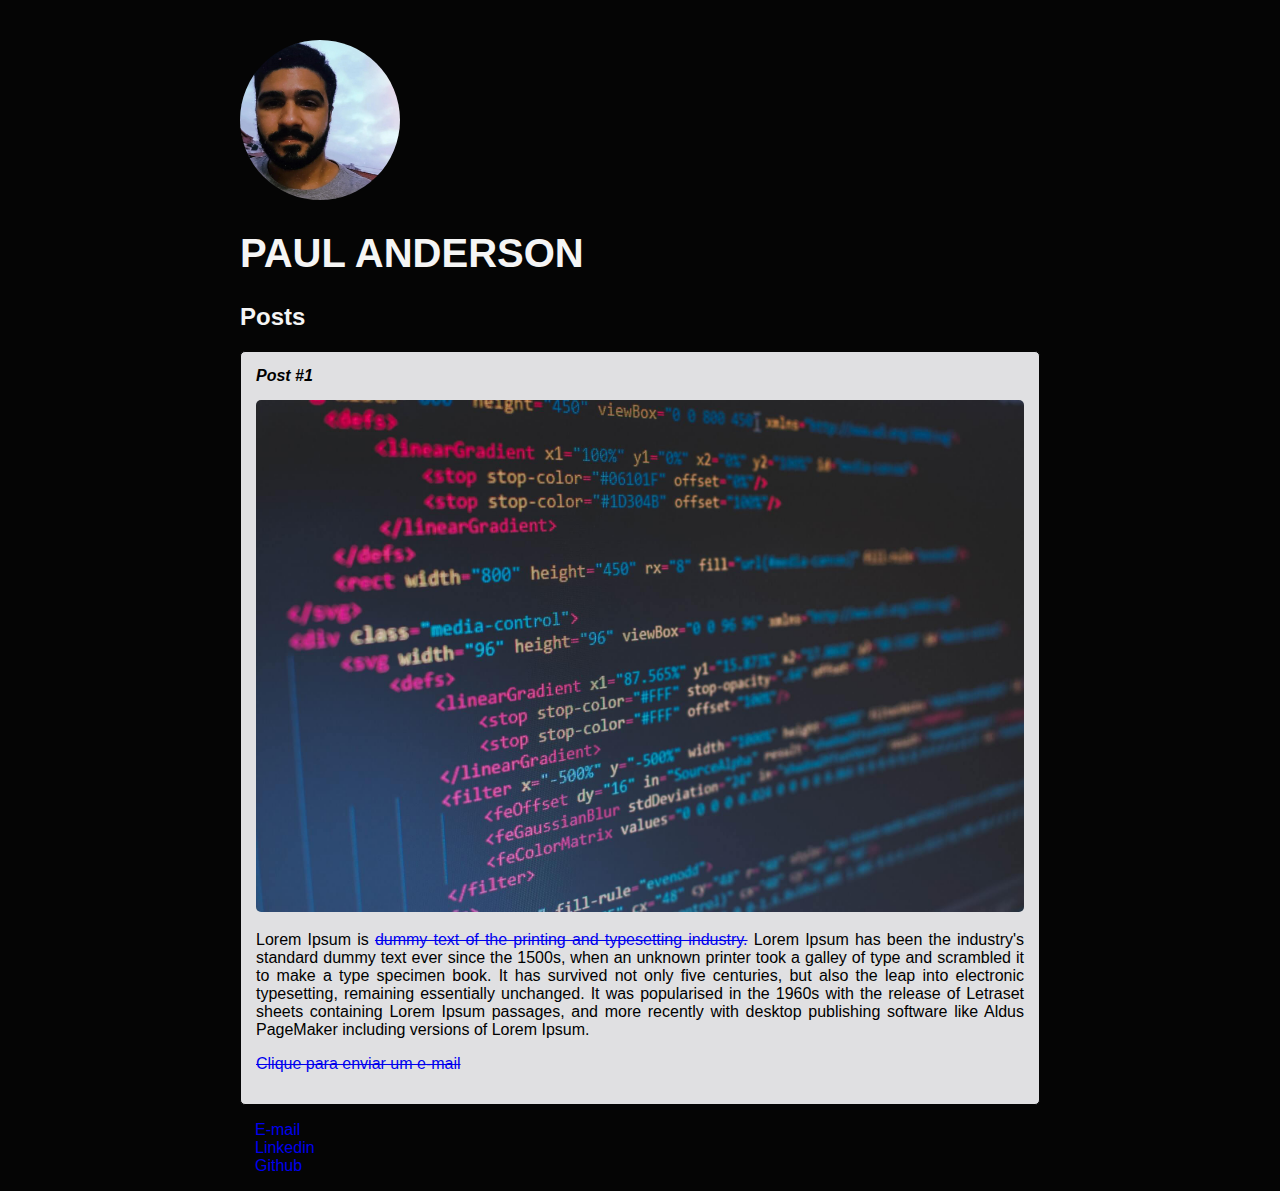
<file: html/index.html>
<!DOCTYPE html>
<html lang="en">
<head>
    <meta charset="UTF-8">
    <meta http-equiv="X-UA-Compatible" content="IE=edge">
    <meta name="viewport" content="width=device-width, initial-scale=1.0">
    <title>Paul Anderson</title>
    <link rel="stylesheet" href="style.css">
</head>
<body>
<header>
    <img src="perfil.jpg" alt="Foto Perfil de Paul Anderson" class="avatar">
    <h1 id="title">Paul Anderson</h1>
</header>
<section>
    <header>
        <h2 class="subtitle">Posts</h2>
    </header>
    <article class="post">
        <header>
            <h3 class="post_title">Post #1</h3>
            <img src="postagem-1.jpg" alt="Editor de texto contendo código HTML" class="post_image">
        </header>
        <p class="post_content">Lorem Ipsum is <a href="https://www.lipsum.com/" target="_blank"> dummy text of the printing and typesetting industry.</a>  
            Lorem Ipsum has been the industry's standard dummy text ever since the 1500s, 
            when an unknown printer took a galley of type and scrambled it to make a type specimen book. 
            It has survived not only five centuries, but also the leap into electronic typesetting, 
            remaining essentially unchanged. It was popularised in the 1960s with the release of Letraset 
            sheets containing Lorem Ipsum passages, and more recently with desktop publishing software like 
            Aldus PageMaker including versions of Lorem Ipsum.</p>
            <p><a href="mailto:teste@gmail.com">Clique para enviar um e-mail</a></p>
    </article>
</section>
<footer>

<ul class="contacts_list">
    <li>
       <a href="mailto:pauldevop@gmail.com" target="_blank">E-mail</a>
    </li>
    <li>
       <a href="https://linkedin.com/in/paulandersonberthome" target="_blank">Linkedin</a>
    </li>
    <li>
       <a href="https://github.com/paulfms" target="_blank">Github</a>
    </li>
</ul>
</footer>
</body>
</html>
</file>
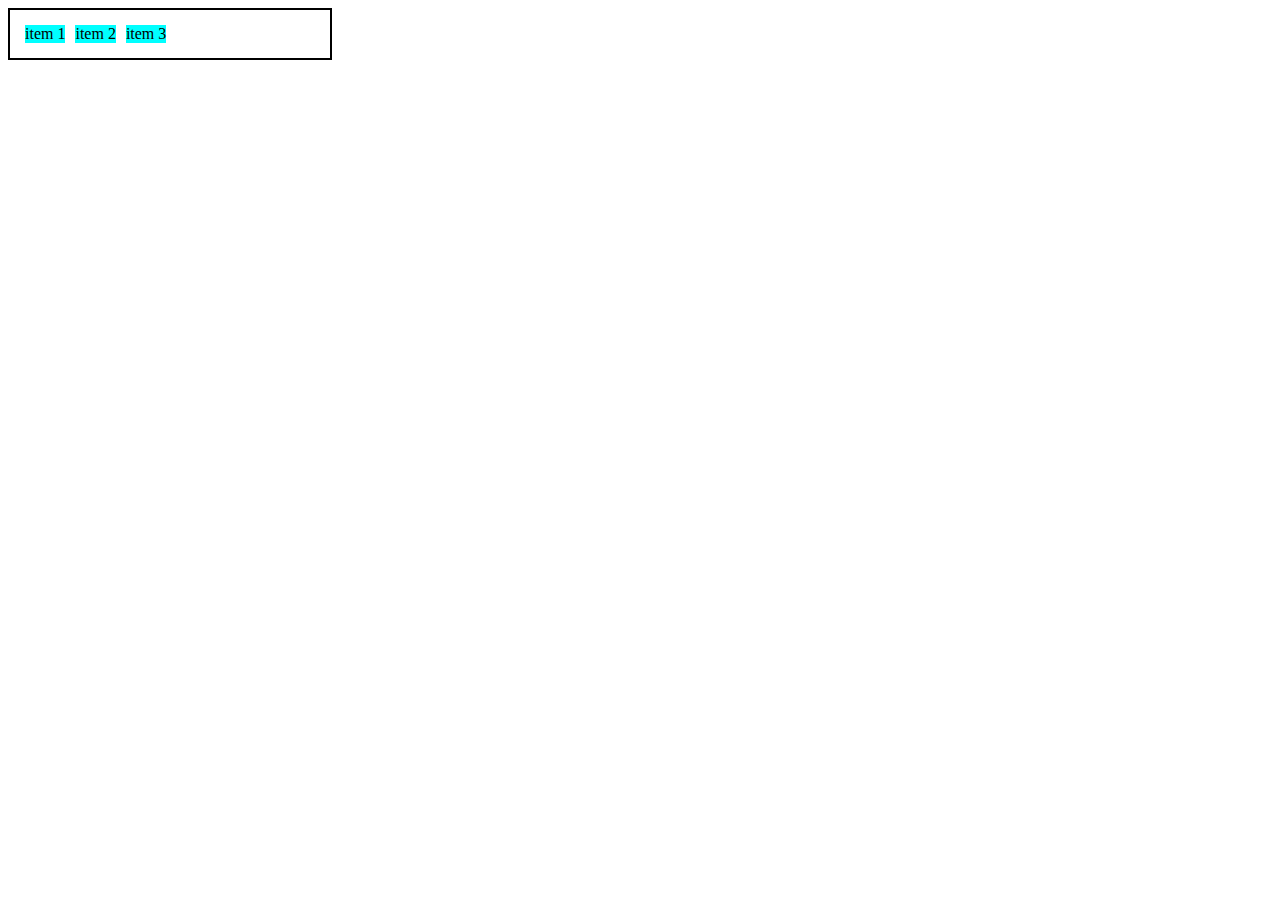
<file: flexbox-css/0-display-flex.html>
<!DOCTYPE html>
<html lang="en">
<head>
    <meta charset="UTF-8">
    <meta http-equiv="X-UA-Compatible" content="IE=edge">
    <meta name="viewport" content="width=device-width, initial-scale=1.0">
    <title>Fundamentos - Display Flex</title>
    <style>
        .flex {
            max-width: 300px;
            padding: 10px;
            border: 2px solid black;
            display: flex;
        }

        .item {
            background-color: aqua;
            margin: 5px;
        }
    </style>
</head>
<body>
    <div class="flex">
        <div class="item">item 1</div>
        <div class="item">item 2</div>
        <div class="item">item 3</div>
    </div>
</body>
</html>
</file>
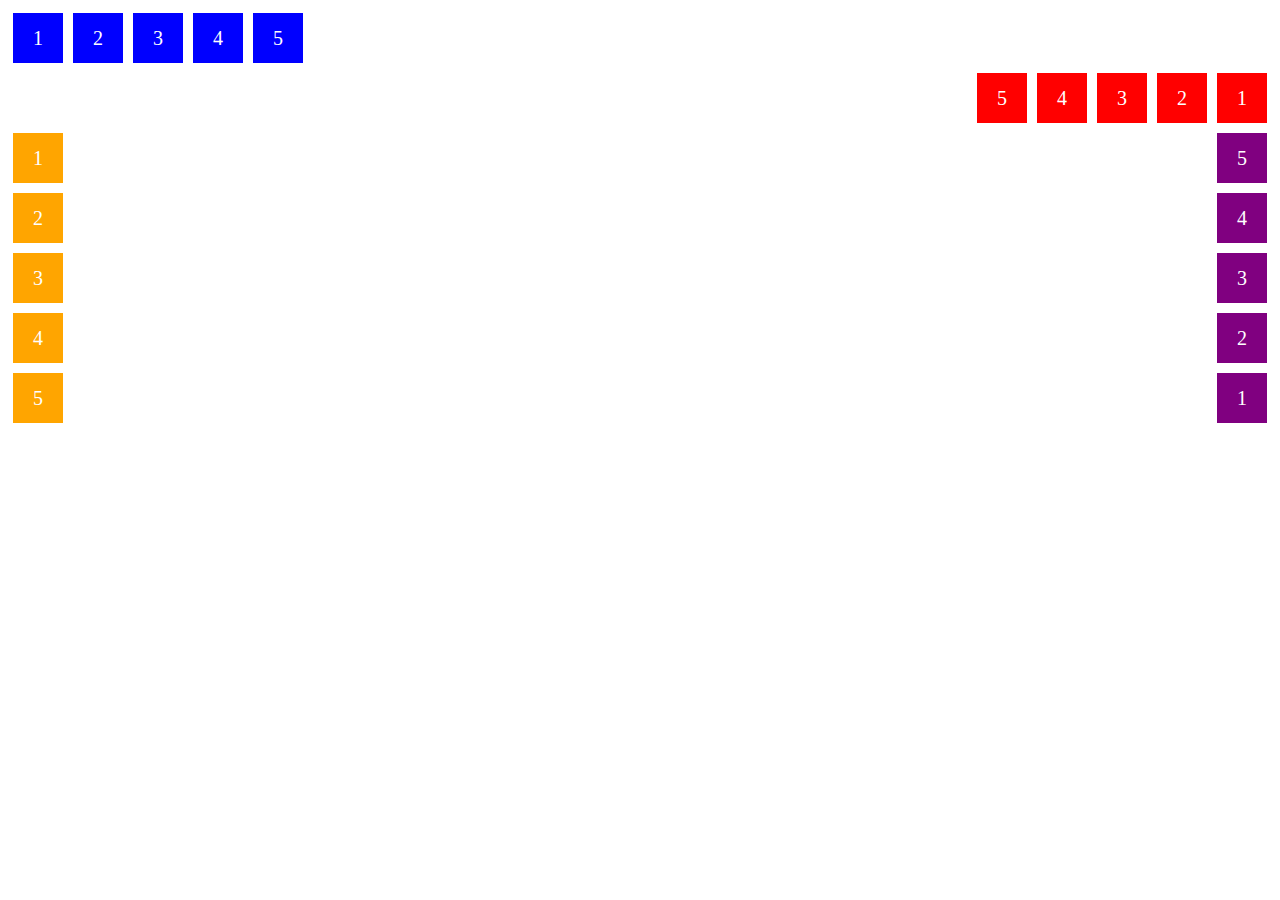
<file: flexbox-css/1-flex-direction.html>
<!DOCTYPE html>
<html lang="en">
<head>
    <meta charset="UTF-8">
    <meta http-equiv="X-UA-Compatible" content="IE=edge">
    <meta name="viewport" content="width=device-width, initial-scale=1.0">
    <title>Fundamentos - Flex Direction</title>

    <style>
        .flex-container {
            margin: 0;
            padding: 0;
            display: flex;
            list-style: none;
        }
        .flex-item{
            background: blue;
            height: 50px;
            width: 50px;
            line-height: 50px;
            font-size: 20px;
            color: white;
            text-align: center;
            margin: 5px;
        }
        .row {
            flex-direction: row;
        }
        .row-reverse {
            flex-direction: row-reverse;
        }
        .row-reverse li {
            background-color: red;
        }
        .column {
            float: left;
            flex-direction: column;
        }
        .column li {
            background: orange;
        }
        .column-reverse {
            float: right;
            flex-direction: column-reverse;
        }
        .column-reverse li {
            background: purple;
        }
    </style>
</head>
<body>
    <ul class="flex-container row">
        <li class="flex-item">1</li>
        <li class="flex-item">2</li>
        <li class="flex-item">3</li>
        <li class="flex-item">4</li>
        <li class="flex-item">5</li>
    </ul>
    <ul class="flex-container row-reverse">
        <li class="flex-item">1</li>
        <li class="flex-item">2</li>
        <li class="flex-item">3</li>
        <li class="flex-item">4</li>
        <li class="flex-item">5</li>
    </ul>
    <ul class="flex-container column">
        <li class="flex-item">1</li>
        <li class="flex-item">2</li>
        <li class="flex-item">3</li>
        <li class="flex-item">4</li>
        <li class="flex-item">5</li>
    </ul>
    <ul class="flex-container column-reverse">
        <li class="flex-item">1</li>
        <li class="flex-item">2</li>
        <li class="flex-item">3</li>
        <li class="flex-item">4</li>
        <li class="flex-item">5</li>
    </ul>
</body>
</html>
</file>
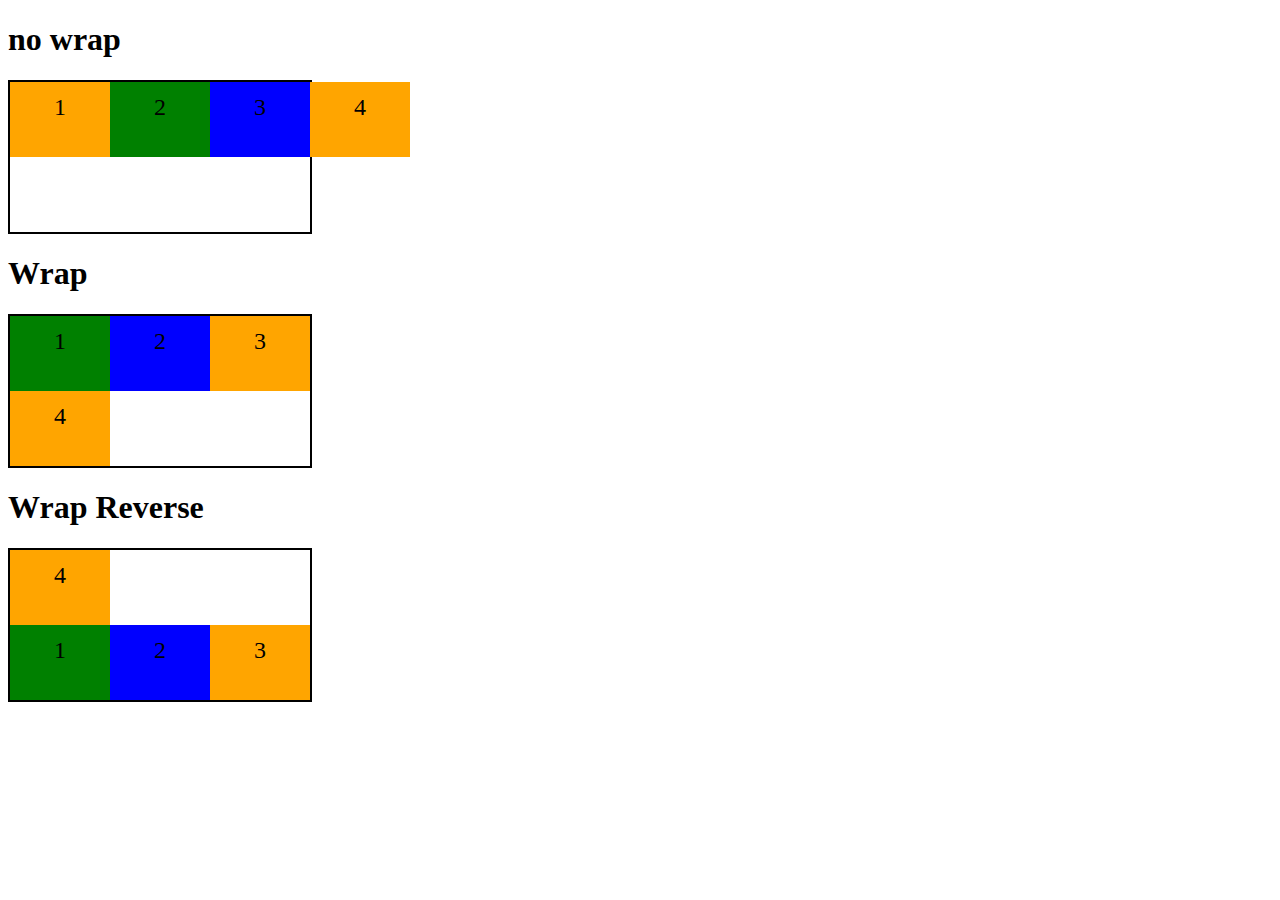
<file: flexbox-css/2-flex-wrap.html>
<!DOCTYPE html>
<html lang="en">
<head>
    <meta charset="UTF-8">
    <meta http-equiv="X-UA-Compatible" content="IE=edge">
    <meta name="viewport" content="width=device-width, initial-scale=1.0">
    <title>Fundamentos - Flex Wrap</title>
    <style>
        .flex-container {
            display: flex;
            flex-direction: row;
            height: 150px;
            border: 2px solid black;
            max-width: 300px;
        }

        .item {
            font-size: 24px;
            height: 50%;
            text-align: center;
            min-width: 100px;
            line-height: 50px;
        }
        .nowrap {
            flex-wrap: nowrap;
        }
        .wrap {
            flex-wrap: wrap;
        }
        .wrap-reverse {
            flex-wrap: wrap-reverse;
        }
        .blue {
            background-color: blue;
        }
        .green {
            background-color: green;
        }
        .orange {
            background-color: orange;
        }
    </style>
</head>
<body>
    <h1>no wrap</h1>

    <div class="flex-container">
        <div class="item orange">1</div>
        <div class="item green">2</div>
        <div class="item blue">3</div>
        <div class="item orange">4</div>

    </div>
    <h1>Wrap</h1>
    <div class="flex-container wrap">
    <div class="item green">1</div>
    <div class="item blue">2</div>
    <div class="item orange">3</div>
    <div class="item orange">4</div>
    </div>
    <h1>Wrap Reverse</h1>
    <div class="flex-container wrap-reverse">
    <div class="item green">1</div>
    <div class="item blue">2</div>
    <div class="item orange">3</div>
    <div class="item orange">4</div>
    </div>
    
    </body>
    </html>
</file>
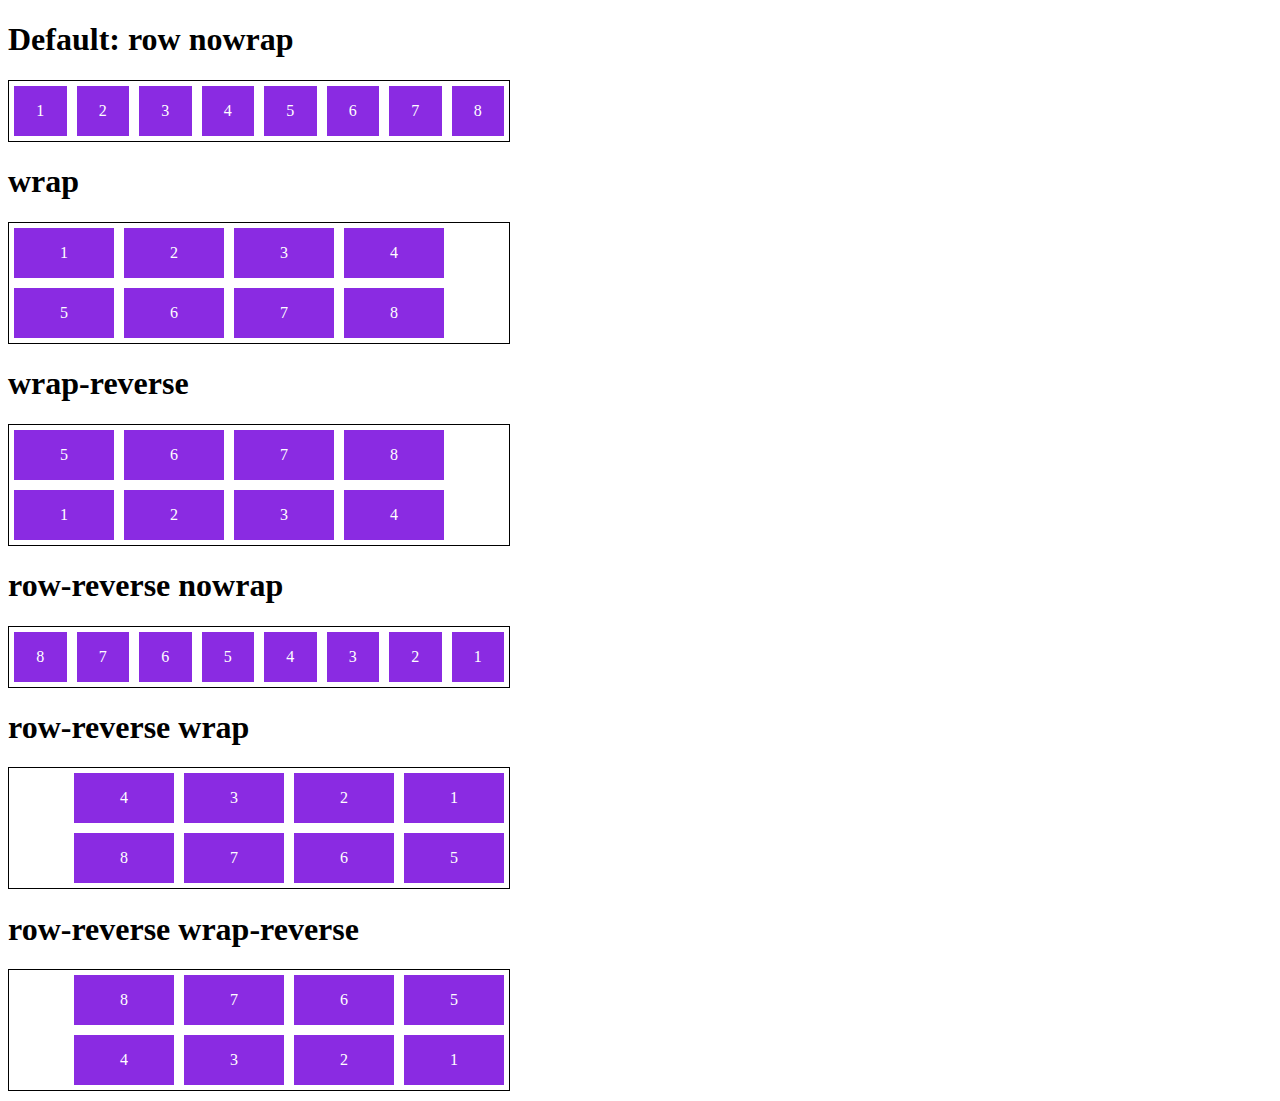
<file: flexbox-css/3-flex-flow.html>
<!DOCTYPE html>
<html lang="en">
<head>
    <meta charset="UTF-8">
    <meta http-equiv="X-UA-Compatible" content="IE=edge">
    <meta name="viewport" content="width=device-width, initial-scale=1.0">
    <title>Fundamentos - Flex Flow</title>

    <style>
        .flex-container {
            display: flex;
            flex-flow: row nowrap;
            border: 1px solid black;
            max-width: 500px;
            margin-bottom: 10px;
        }
        .default {
            flex-flow: row nowrap;
        }
        .wrap {
            flex-flow: row wrap;
        }
        .wrap-reverse{
            flex-flow: row wrap-reverse;
        }
        .r-nowrap {
            flex-flow: row-reverse nowrap;
        }
        .r-wrap {
            flex-flow: row-reverse wrap;
        }
        .rr-wrap {
            flex-flow: row-reverse wrap-reverse;
        }
        .item {
            background-color: blueviolet;
            margin: 5px;
            color: white;
            text-align: center;
            width: 100px;
            height: 50px;
            line-height: 50px;
        }
    </style>
</head>
<body>
    <h1>Default: row nowrap</h1>
    <div class="flex-container default">
        <div class="item">1</div>
        <div class="item">2</div>
        <div class="item">3</div>
        <div class="item">4</div>
        <div class="item">5</div>
        <div class="item">6</div>
        <div class="item">7</div>
        <div class="item">8</div>
    </div>
    <h1>wrap</h1>
    <div class="flex-container wrap">
        <div class="item">1</div>
        <div class="item">2</div>
        <div class="item">3</div>
        <div class="item">4</div>
        <div class="item">5</div>
        <div class="item">6</div>
        <div class="item">7</div>
        <div class="item">8</div>
    </div>
    <h1>wrap-reverse</h1>
    <div class="flex-container wrap-reverse">
        <div class="item">1</div>
        <div class="item">2</div>
        <div class="item">3</div>
        <div class="item">4</div>
        <div class="item">5</div>
        <div class="item">6</div>
        <div class="item">7</div>
        <div class="item">8</div>
    </div>
    <h1>row-reverse nowrap</h1>
    <div class="flex-container r-nowrap">
        <div class="item">1</div>
        <div class="item">2</div>
        <div class="item">3</div>
        <div class="item">4</div>
        <div class="item">5</div>
        <div class="item">6</div>
        <div class="item">7</div>
        <div class="item">8</div>
    </div>
    <h1>row-reverse wrap</h1>
    <div class="flex-container r-wrap">
        <div class="item">1</div>
        <div class="item">2</div>
        <div class="item">3</div>
        <div class="item">4</div>
        <div class="item">5</div>
        <div class="item">6</div>
        <div class="item">7</div>
        <div class="item">8</div>
    </div>
    <h1>row-reverse wrap-reverse</h1>
    <div class="flex-container rr-wrap">
        <div class="item">1</div>
        <div class="item">2</div>
        <div class="item">3</div>
        <div class="item">4</div>
        <div class="item">5</div>
        <div class="item">6</div>
        <div class="item">7</div>
        <div class="item">8</div>
    </div>
</body>
</html>
</file>
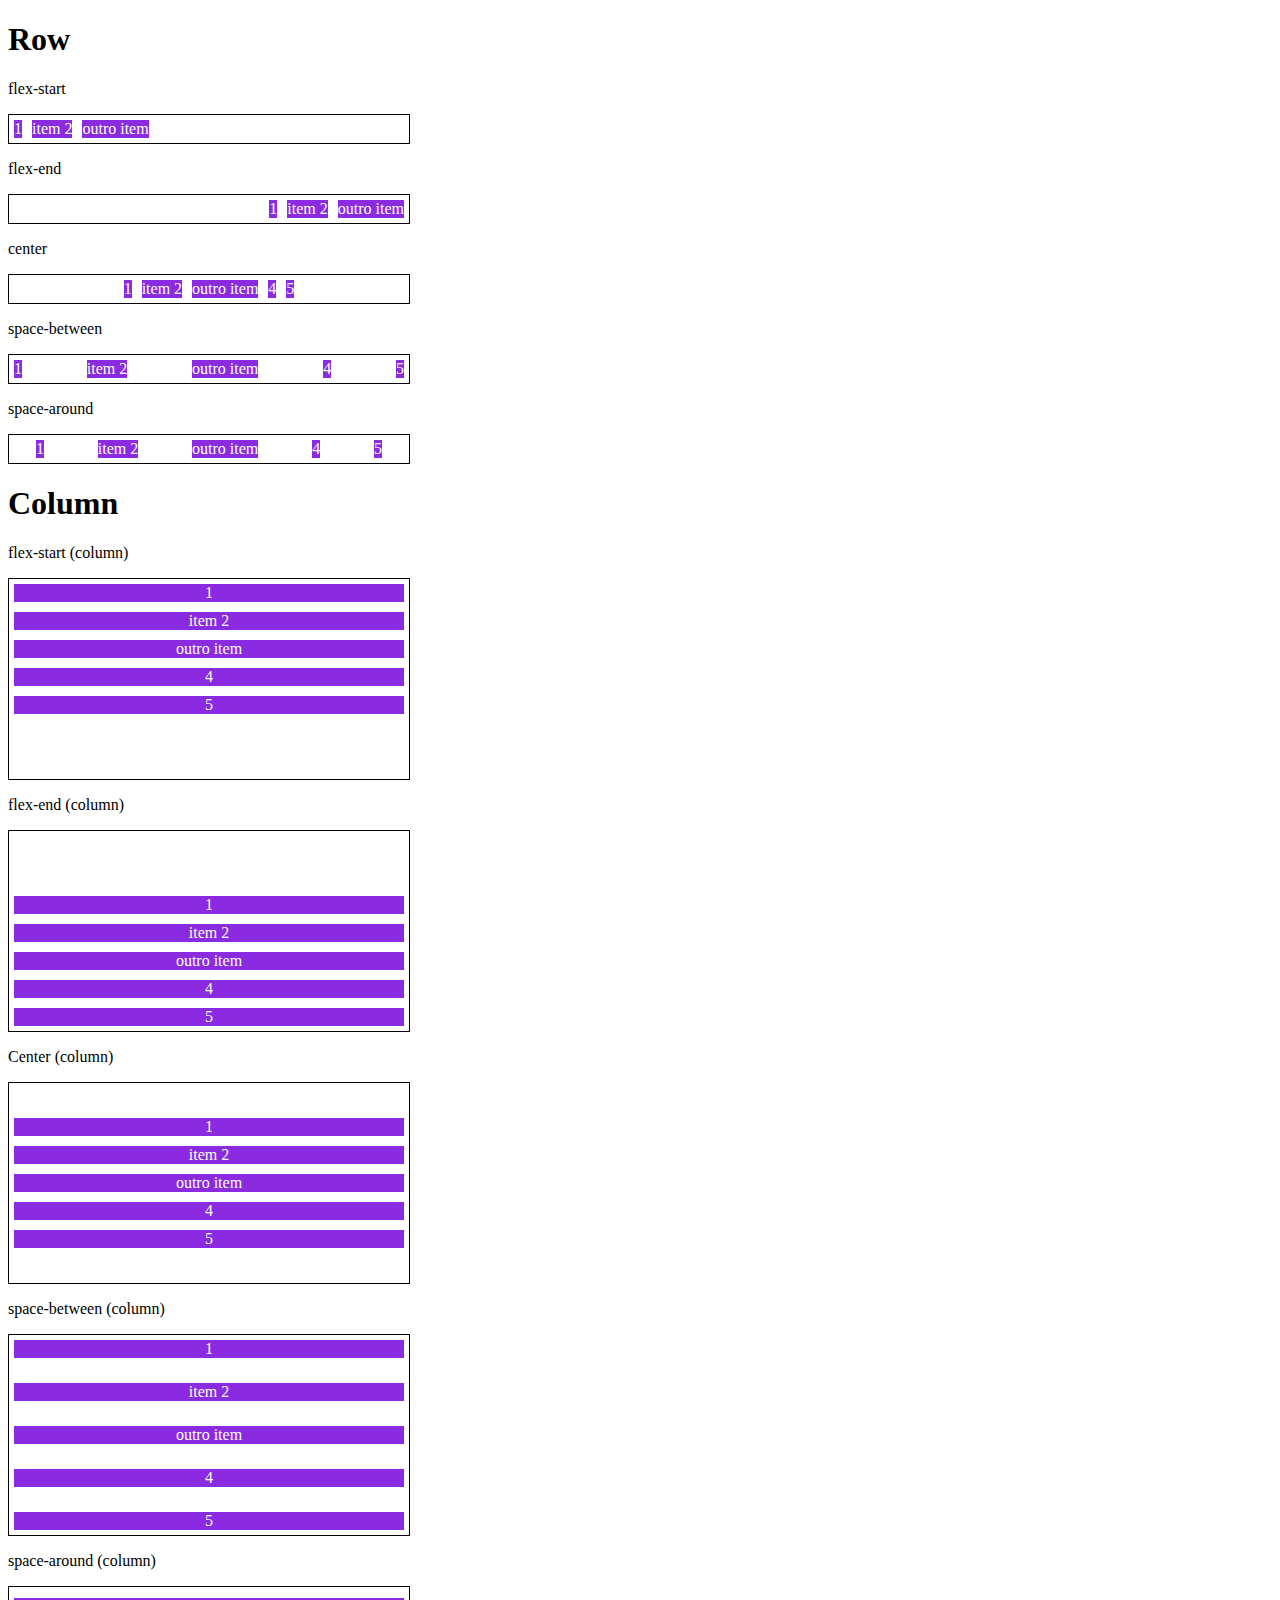
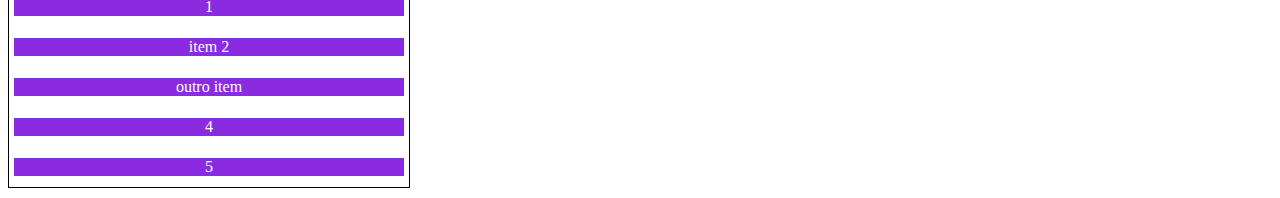
<file: flexbox-css/4-justify-content.html>
<!DOCTYPE html>
<html lang="en">
<head>
    <meta charset="UTF-8">
    <meta http-equiv="X-UA-Compatible" content="IE=edge">
    <meta name="viewport" content="width=device-width, initial-scale=1.0">
    <title>Fundamentos Flex Content</title>

    <style>
        .container {
            max-width: 400px;
            border: 1px solid black;
            margin: 0;
            display: flex;
            margin-bottom: 10px;
        }

        .item {
            background-color: blueviolet;
            margin: 5px;
            text-align: center;
            color: white;
        }

        .flex-start{
            justify-content: flex-start;
        }
        .flex-end{
            justify-content: flex-end;
        }
        .center {
            justify-content: center;
        }
        .space-between {
            justify-content: space-between;
        }
        .space-around {
            justify-content: space-around;
        }
        .column{
            flex-direction: column;
            min-height: 200px;
        }
    </style>
</head>
<body>
    <h1>Row</h1>
    <p>flex-start</p>
    <section class="container flex-start">
        <div class="item">1</div>
        <div class="item">item 2</div>
        <div class="item">outro item</div>
    </section>

<p>flex-end</p>
    <section class="container flex-end">
        <div class="item">1</div>
        <div class="item">item 2</div>
        <div class="item">outro item</div>
    </section>

<p>center</p>
    <section class="container center">
        <div class="item">1</div>
        <div class="item">item 2</div>
        <div class="item">outro item</div>
        <div class="item">4</div>
        <div class="item">5</div> 
    </section>

<p>space-between</p>
    <section class="container space-between">
        <div class="item">1</div>
        <div class="item">item 2</div>
        <div class="item">outro item</div>
        <div class="item">4</div>
        <div class="item">5</div> 
    </section>

<p>space-around</p>
    <section class="container space-around">
        <div class="item">1</div>
        <div class="item">item 2</div>
        <div class="item">outro item</div>
        <div class="item">4</div>
        <div class="item">5</div> 
    </section>

    <h1>Column</h1>

    <p>flex-start (column)</p>
    <section class="container flex-start column">
        <div class="item">1</div>
        <div class="item">item 2</div>
        <div class="item">outro item</div>
        <div class="item">4</div>
        <div class="item">5</div> 
    </section>

    <p>flex-end (column)</p>
    <section class="container flex-end column">
        <div class="item">1</div>
        <div class="item">item 2</div>
        <div class="item">outro item</div>
        <div class="item">4</div>
        <div class="item">5</div> 
    </section>

    <p>Center (column)</p>
    <section class="container center column">
        <div class="item">1</div>
        <div class="item">item 2</div>
        <div class="item">outro item</div>
        <div class="item">4</div>
        <div class="item">5</div> 
    </section>

    <p>space-between (column)</p>
    <section class="container space-between column">
        <div class="item">1</div>
        <div class="item">item 2</div>
        <div class="item">outro item</div>
        <div class="item">4</div>
        <div class="item">5</div> 
    </section>

    <p>space-around (column)</p>
    <section class="container space-around column">
        <div class="item">1</div>
        <div class="item">item 2</div>
        <div class="item">outro item</div>
        <div class="item">4</div>
        <div class="item">5</div> 
    </section>
</body>
</html>
</file>
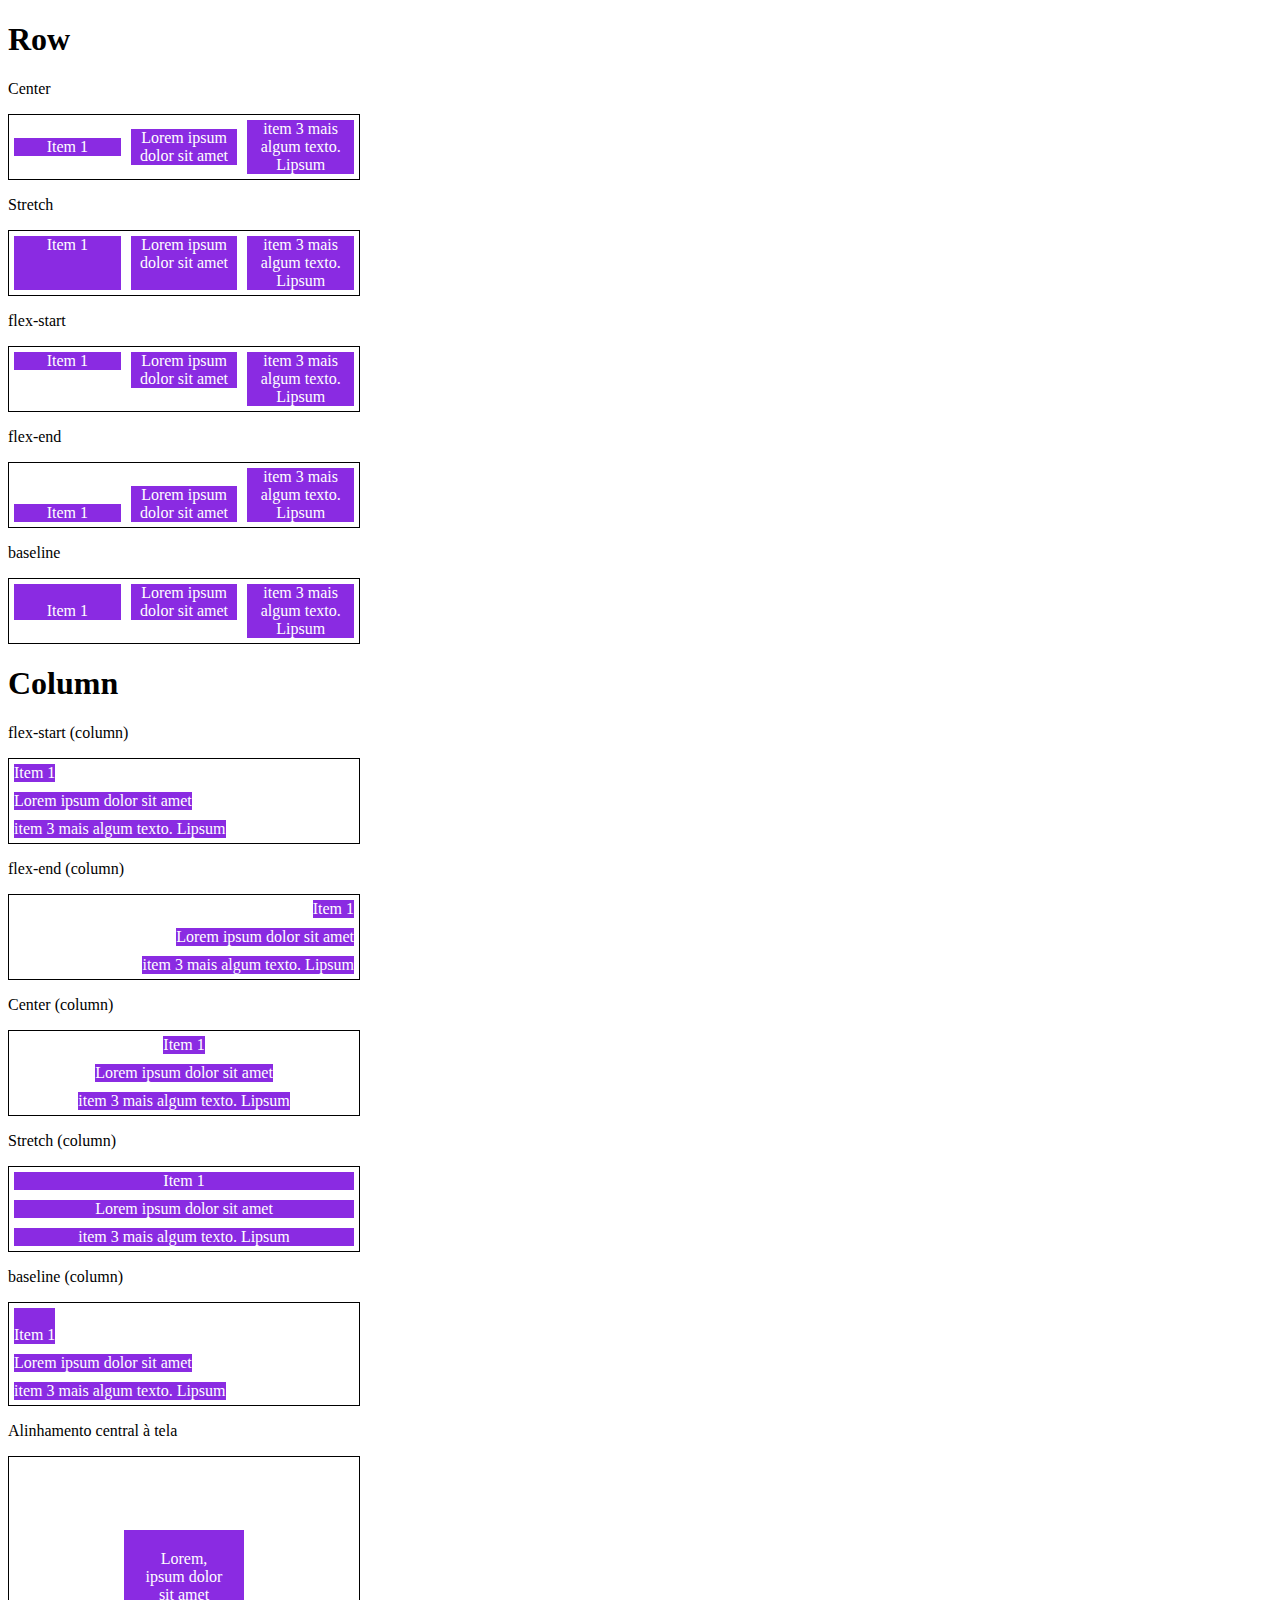
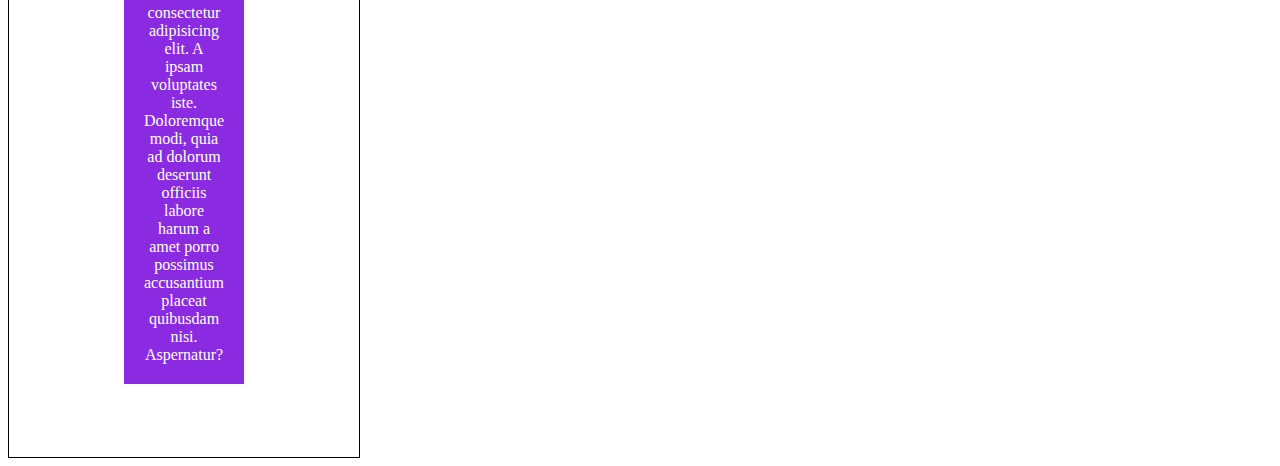
<file: flexbox-css/5-align-items.html>
<!DOCTYPE html>
<html lang="en">
<head>
    <meta charset="UTF-8">
    <meta http-equiv="X-UA-Compatible" content="IE=edge">
    <meta name="viewport" content="width=device-width, initial-scale=1.0">
    <title>Fundamentos - Align items</title>

    <style>
        .container {
            max-width: 350px;
            border: 1px solid black;
            display: flex;
        }

        .item {
            background-color: blueviolet;
            margin: 5px;
            color: white;
            text-align: center;
            flex: 1;
        }
        .flex {
            flex: 1;
        }
        .center{
            align-items: center;
        }
        .stretch{
            align-items: stretch;
        }
        .start{
            align-items: flex-start;
        }
        .end{
            align-items: flex-end;
        }
        .baseline{
            align-items: baseline;
        }
        .column{
            flex-direction: column;
        }
        .central{
            height: 600px;
            justify-content: center;
        }
        .central .item {
            flex: 0;
            padding: 20px;

        }
    </style>
</head>
<body>
    <h1>Row</h1>
    <p>Center</p>
    <section class="container center flex">
        <div class="item">Item 1</div>
        <div class="item">Lorem ipsum dolor sit amet</div>
        <div class="item">item 3 mais algum texto. Lipsum</div>
    </section>

    <p>Stretch</p>
    <section class="container stretch">
        <div class="item">Item 1</div>
        <div class="item">Lorem ipsum dolor sit amet</div>
        <div class="item">item 3 mais algum texto. Lipsum</div>
    </section>

    <p>flex-start</p>
    <section class="container start">
        <div class="item">Item 1</div>
        <div class="item">Lorem ipsum dolor sit amet</div>
        <div class="item">item 3 mais algum texto. Lipsum</div>
    </section>

    <p>flex-end</p>
    <section class="container end">
        <div class="item">Item 1</div>
        <div class="item">Lorem ipsum dolor sit amet</div>
        <div class="item">item 3 mais algum texto. Lipsum</div>
    </section>

    <p>baseline</p>
    <section class="container baseline">
        <div class="item"><br>Item 1</div>
        <div class="item">Lorem ipsum dolor sit amet</div>
        <div class="item">item 3 mais algum texto. Lipsum</div>
    </section>

    <h1> Column</h1>
    <p>flex-start (column)</p>
    <section class="container start column">
        <div class="item">Item 1</div>
        <div class="item">Lorem ipsum dolor sit amet</div>
        <div class="item">item 3 mais algum texto. Lipsum</div>
    </section>
    
    <p>flex-end (column)</p>
    <section class="container end column">
        <div class="item">Item 1</div>
        <div class="item">Lorem ipsum dolor sit amet</div>
        <div class="item">item 3 mais algum texto. Lipsum</div>
    </section>

    <p>Center (column)</p>
    <section class="container center column">
        <div class="item">Item 1</div>
        <div class="item">Lorem ipsum dolor sit amet</div>
        <div class="item">item 3 mais algum texto. Lipsum</div>
    </section>

    <p>Stretch (column)</p>
    <section class="container stretch column">
        <div class="item">Item 1</div>
        <div class="item">Lorem ipsum dolor sit amet</div>
        <div class="item">item 3 mais algum texto. Lipsum</div>
    </section>

    <p>baseline (column)</p>
    <section class="container baseline column">
        <div class="item"><br>Item 1</div>
        <div class="item">Lorem ipsum dolor sit amet</div>
        <div class="item">item 3 mais algum texto. Lipsum</div>
    </section>

<p>Alinhamento central à tela</p>
    <section class="container central center">
        <div class="item">Lorem, ipsum dolor sit amet consectetur 
            adipisicing elit. A ipsam voluptates iste. Doloremque modi, 
            quia ad dolorum deserunt officiis labore harum a amet porro 
            possimus accusantium placeat quibusdam nisi. Aspernatur?</div>
    </section>
</body>
</html>
</file>
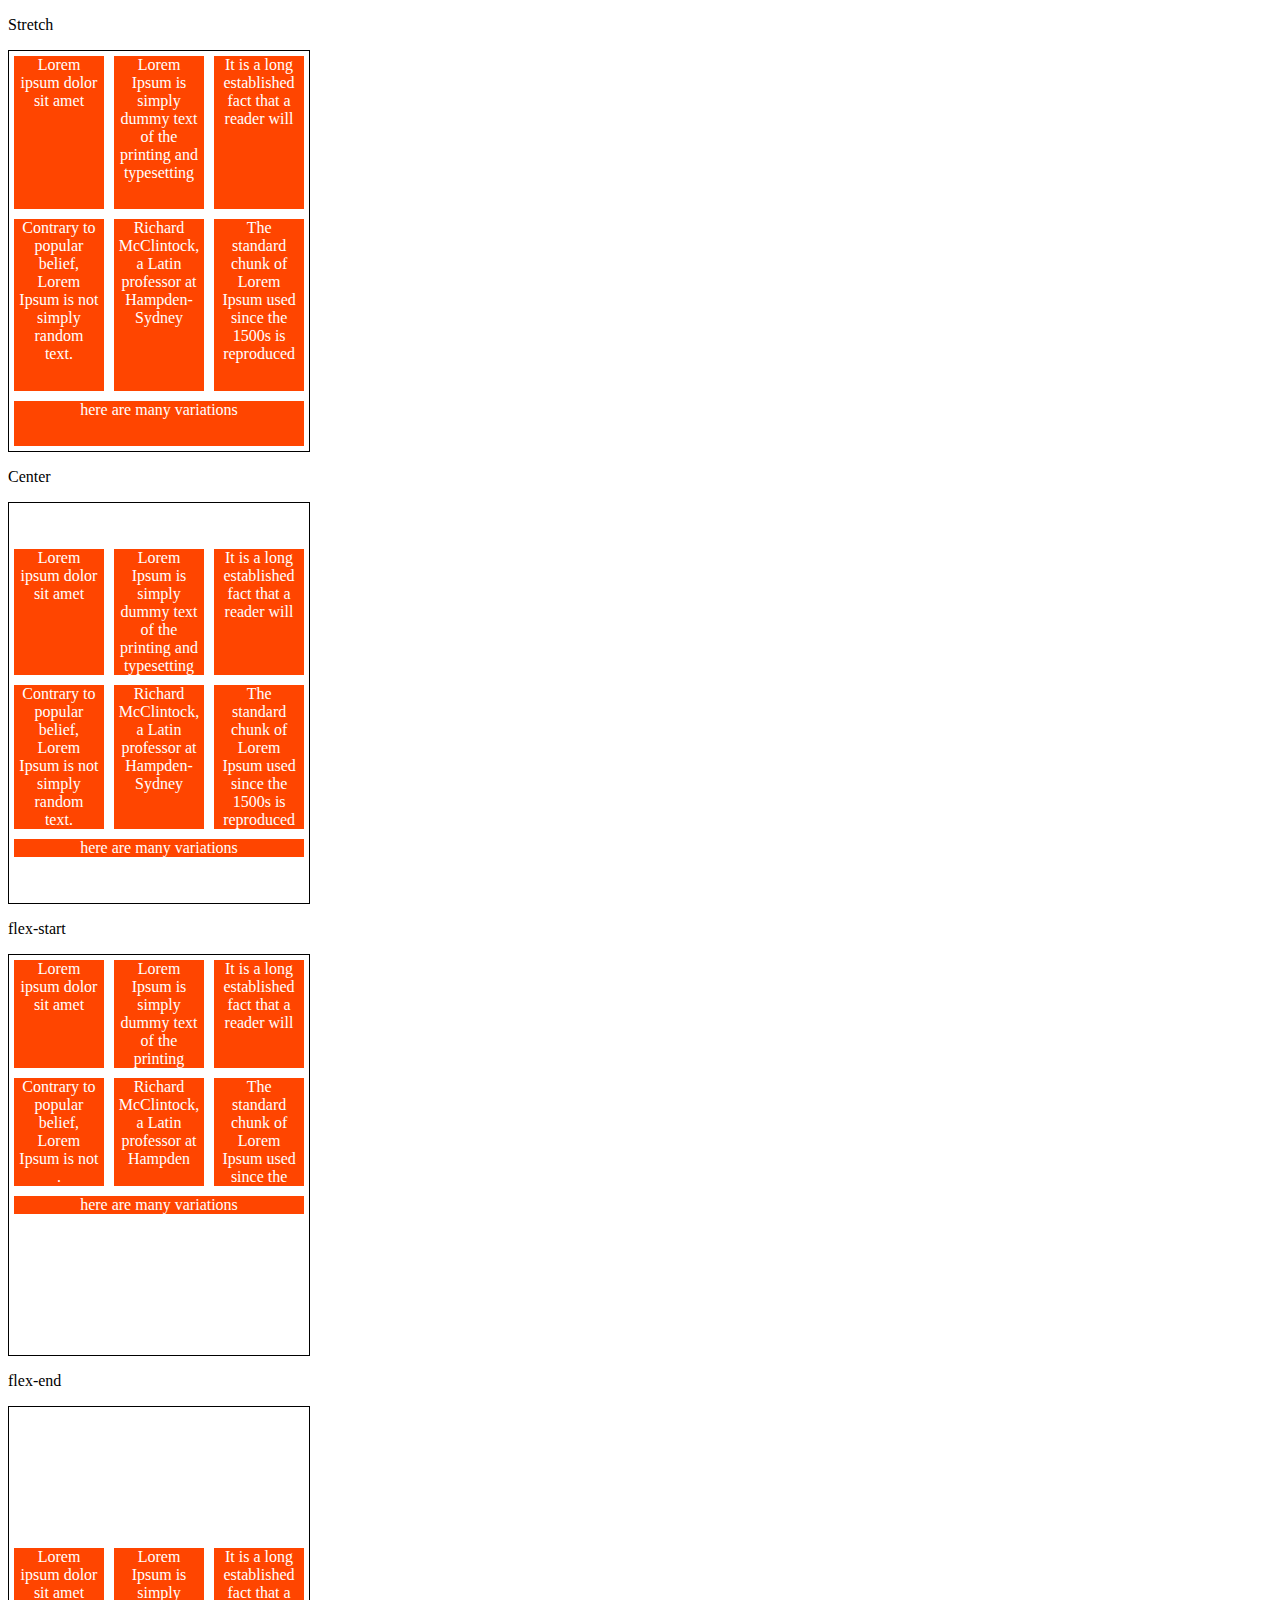
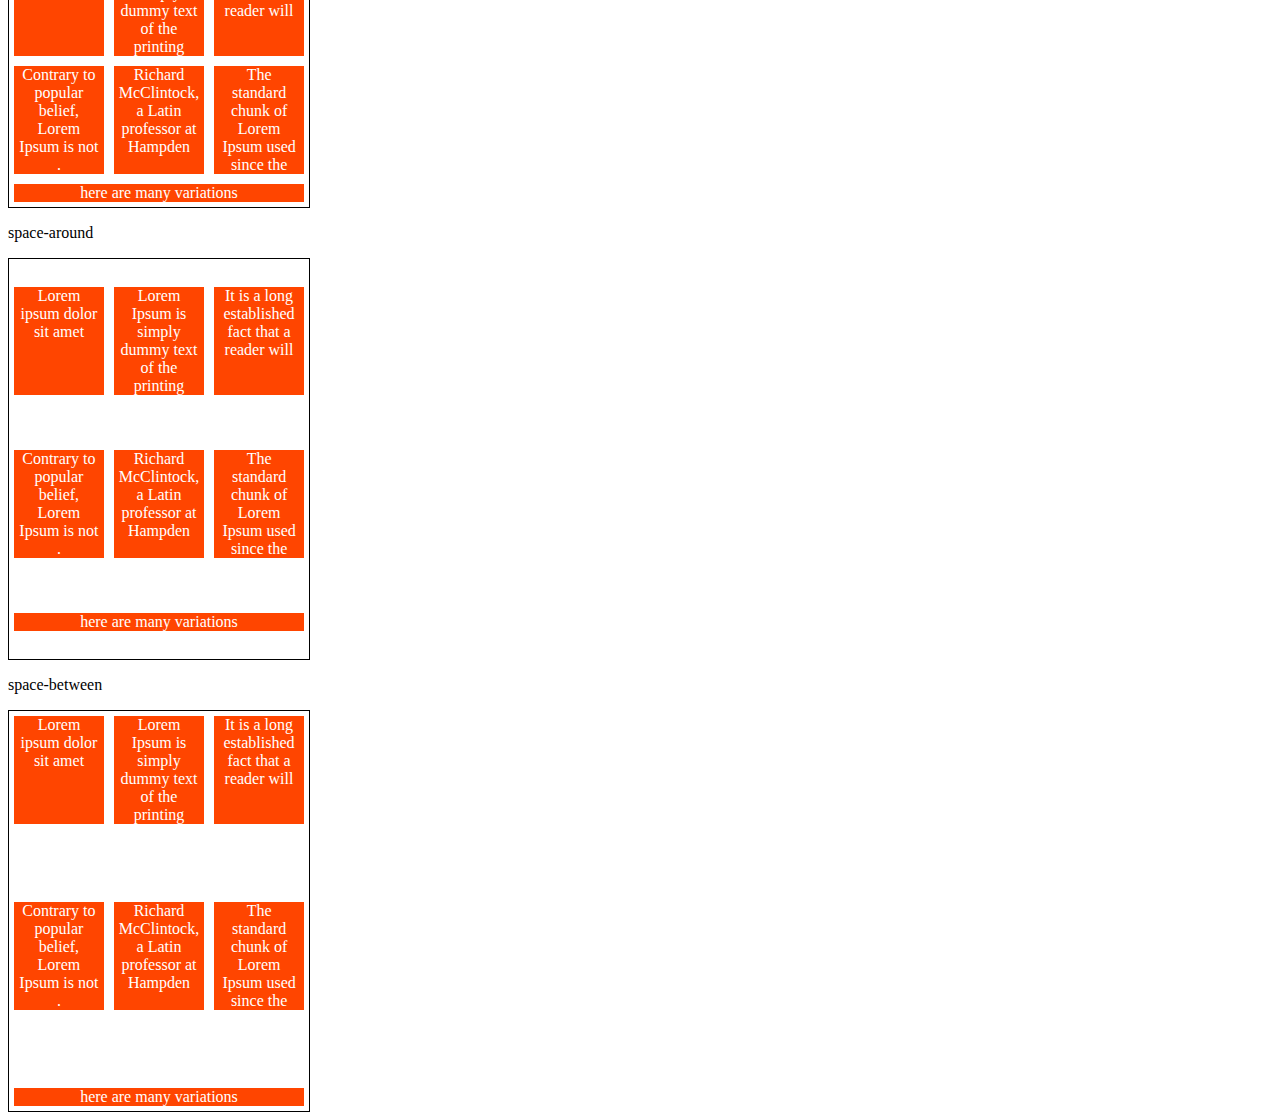
<file: flexbox-css/6-align-content.html>
<!DOCTYPE html>
<html lang="en">
<head>
    <meta charset="UTF-8">
    <meta http-equiv="X-UA-Compatible" content="IE=edge">
    <meta name="viewport" content="width=device-width, initial-scale=1.0">
    <title>Fundamentos - Align Content</title>

    <style>
        .container {
            height: 400px;
            max-width: 300px;
            display: flex;
            flex-wrap: wrap;
            border: 1px solid black;
        }
        .item {
            background-color: orangered;
            padding: 0 5px;
            margin: 5px;
            flex: 1;
            text-align: center;
            color: white;
        }
        .stretch {
            align-content: stretch;
        }
        .center {
            align-content: center;
        }
        .flex-start {
            align-content: flex-start;
        }
        
        .flex-end {
            align-content: flex-end;
        }
        .space-around {
            align-content: space-around;
        }
        .space-between {
            align-content: space-between;
        }
    </style>
</head>
<body>
    <p>Stretch</p>
    <div class="container stretch">
        <div class="item">Lorem ipsum dolor sit amet</div>
        <div class="item">Lorem Ipsum is simply dummy text of the printing and typesetting</div>
        <div class="item">It is a long established fact that a reader will </div>
        <div class="item">Contrary to popular belief, Lorem Ipsum is not simply random text.</div>
        <div class="item">Richard McClintock, a Latin professor at Hampden-Sydney</div>
        <div class="item">The standard chunk of Lorem Ipsum used since the 1500s is reproduced</div>
        <div class="item">here are many variations </div>
    </div>

    <p>Center</p>
    <div class="container center">
        <div class="item">Lorem ipsum dolor sit amet</div>
        <div class="item">Lorem Ipsum is simply dummy text of the printing and typesetting</div>
        <div class="item">It is a long established fact that a reader will </div>
        <div class="item">Contrary to popular belief, Lorem Ipsum is not simply random text.</div>
        <div class="item">Richard McClintock, a Latin professor at Hampden-Sydney</div>
        <div class="item">The standard chunk of Lorem Ipsum used since the 1500s is reproduced</div>
        <div class="item">here are many variations </div>
    </div>

    <p>flex-start</p>
    <div class="container flex-start">
        <div class="item">Lorem ipsum dolor sit amet</div>
        <div class="item">Lorem Ipsum is simply dummy text of the printing </div>
        <div class="item">It is a long established fact that a reader will </div>
        <div class="item">Contrary to popular belief, Lorem Ipsum is not .</div>
        <div class="item">Richard McClintock, a Latin professor at Hampden</div>
        <div class="item">The standard chunk of Lorem Ipsum used since the </div>
        <div class="item">here are many variations </div>
    </div>

    <p>flex-end</p>
    <div class="container flex-end">
        <div class="item">Lorem ipsum dolor sit amet</div>
        <div class="item">Lorem Ipsum is simply dummy text of the printing </div>
        <div class="item">It is a long established fact that a reader will </div>
        <div class="item">Contrary to popular belief, Lorem Ipsum is not .</div>
        <div class="item">Richard McClintock, a Latin professor at Hampden</div>
        <div class="item">The standard chunk of Lorem Ipsum used since the </div>
        <div class="item">here are many variations </div>
    </div>

    <p>space-around</p>
    <div class="container space-around">
        <div class="item">Lorem ipsum dolor sit amet</div>
        <div class="item">Lorem Ipsum is simply dummy text of the printing </div>
        <div class="item">It is a long established fact that a reader will </div>
        <div class="item">Contrary to popular belief, Lorem Ipsum is not .</div>
        <div class="item">Richard McClintock, a Latin professor at Hampden</div>
        <div class="item">The standard chunk of Lorem Ipsum used since the </div>
        <div class="item">here are many variations </div>
    </div>

    <p>space-between</p>
    <div class="container space-between">
        <div class="item">Lorem ipsum dolor sit amet</div>
        <div class="item">Lorem Ipsum is simply dummy text of the printing </div>
        <div class="item">It is a long established fact that a reader will </div>
        <div class="item">Contrary to popular belief, Lorem Ipsum is not .</div>
        <div class="item">Richard McClintock, a Latin professor at Hampden</div>
        <div class="item">The standard chunk of Lorem Ipsum used since the </div>
        <div class="item">here are many variations </div>
    </div>
    
</body>
</html>
</file>
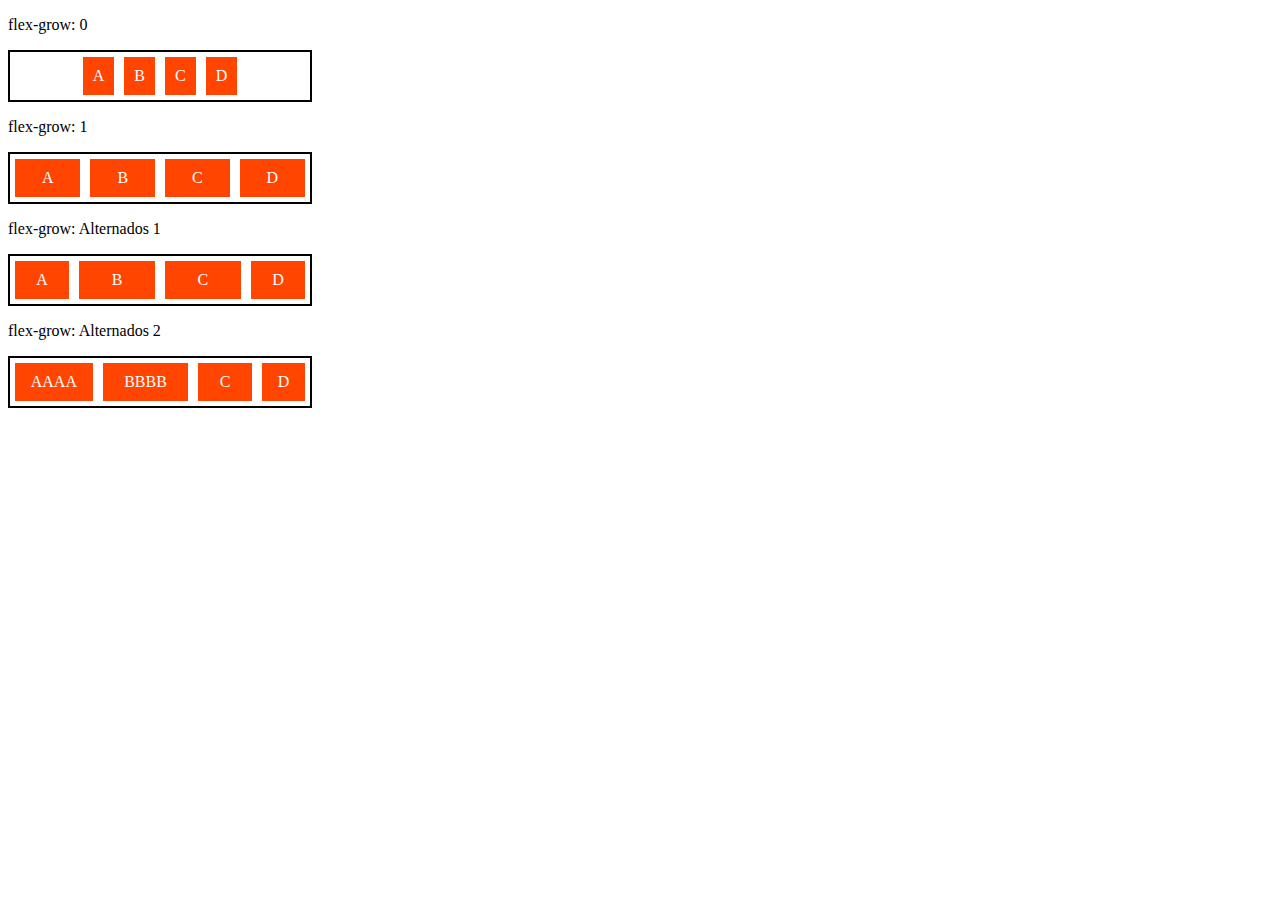
<file: flexbox-css/7-flex-grow.html>
<!DOCTYPE html>
<html lang="en">
<head>
    <meta charset="UTF-8">
    <meta http-equiv="X-UA-Compatible" content="IE=edge">
    <meta name="viewport" content="width=device-width, initial-scale=1.0">
    <title>Fundamentos - Flex Grow</title>

    <style>
        .flex-container {
            display: flex;
            border: 2px solid black;
            max-width: 300px;
            justify-content: center;
        }

        .item {
            background-color: orangered;
            margin: 5px;
            padding: 10px;
            text-align: center;
            color: white;
        }

        .fg-0{
            flex-grow: 0;
        }

        .fg-1 {
            flex-grow: 1;
        }
        .fg-2 {
            flex-grow: 2;
        }
        .fg-3 {
            flex-grow: 3;
        }
    </style>
</head>
<body>
    <p>flex-grow: 0</p>
    <div class="flex-container">
        <div class="item fg-0">A</div>
        <div class="item fg-0">B</div>
        <div class="item fg-0">C</div>
        <div class="item fg-0">D</div>
    </div>
    <p>flex-grow: 1</p>
    <div class="flex-container">
        <div class="item fg-1">A</div>
        <div class="item fg-1">B</div>
        <div class="item fg-1">C</div>
        <div class="item fg-1">D</div>
    </div>
    <p>flex-grow: Alternados 1</p>
    <div class="flex-container">
        <div class="item fg-1">A</div>
        <div class="item fg-2">B</div>
        <div class="item fg-2">C</div>
        <div class="item fg-1">D</div>
    </div>
    <p>flex-grow: Alternados 2</p>
    <div class="flex-container">
        <div class="item fg-1">AAAA</div>
        <div class="item fg-2">BBBB</div>
        <div class="item fg-2">C</div>
        <div class="item fg-1">D</div>
    </div>
</body>
</html>
</file>
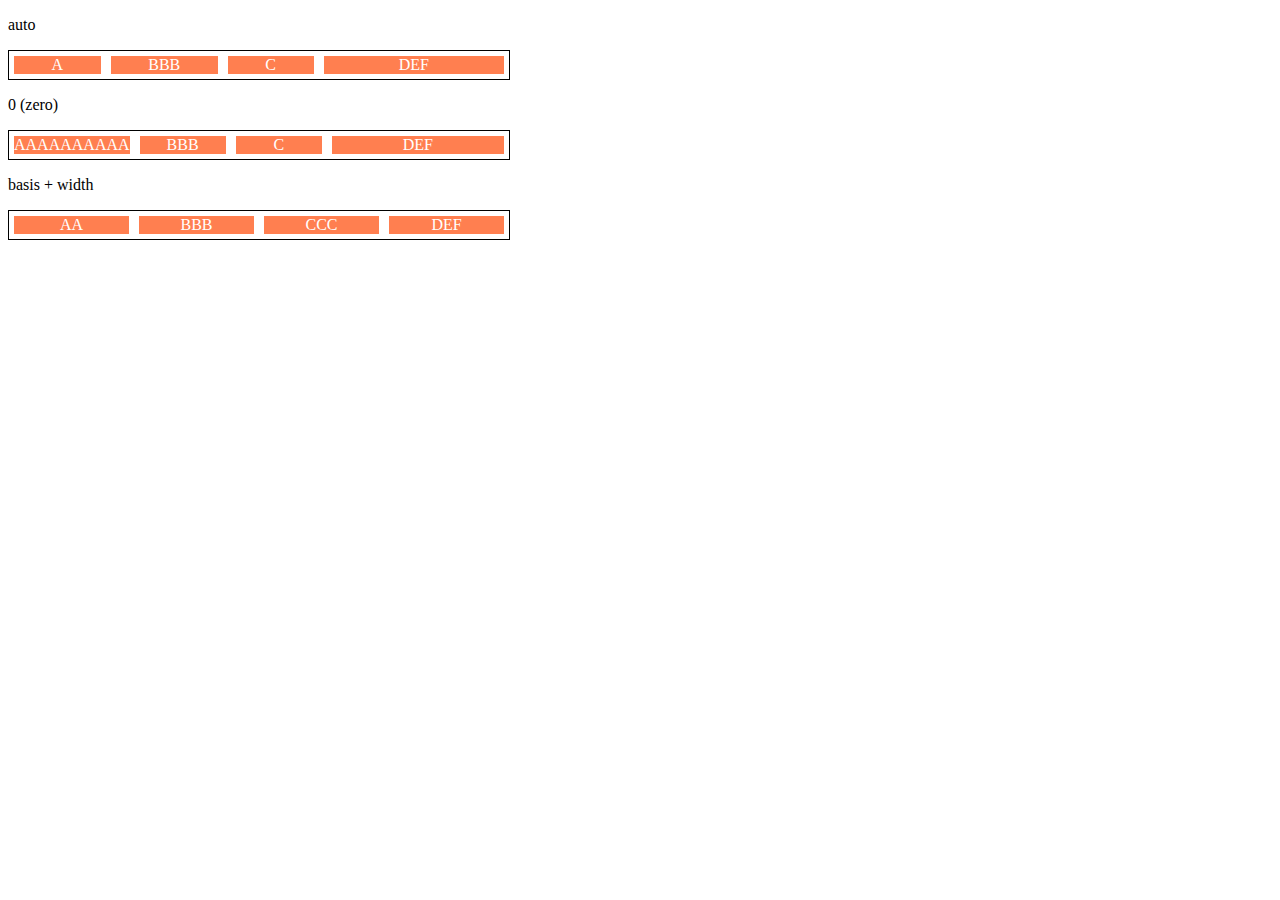
<file: flexbox-css/8-flex-basis.html>
<!DOCTYPE html>
<html lang="en">

<head>
    <meta charset="UTF-8">
    <meta http-equiv="X-UA-Compatible" content="IE=edge">
    <meta name="viewport" content="width=device-width, initial-scale=1.0">
    <title>Fundamentos - Flex Basis</title>

    <style>
        .flex-container {
            max-width: 500px;
            border: 1px solid black;
            display: flex;
        }

        .items {
            background-color: coral;
            color: white;
            text-align: center;
            margin: 5px;
        }

        .bauto {
            flex-basis: auto;
        }

        .fg-0 {
            flex-grow: 0;
        }

        .fg-1 {
            flex-grow: 1;
        }

        .fg-2 {
            flex-grow: 2;
        }

        .b-0 {
            flex-basis: 0;
        }

        .w100 {
            flex-basis: 100px;
        }
    </style>
</head>

<body>
    <p>auto</p>

    <div class="flex-container">
        <div class="items bauto fg-1">A</div>
        <div class="items bauto fg-1">BBB</div>
        <div class="items bauto fg-1">C</div>
        <div class="items bauto fg-2">DEF</div>
    </div>

    <p>0 (zero)</p>

    <div class="flex-container">
        <div class="items b-0 fg-1">AAAAAAAAAA</div>
        <div class="items b-0 fg-1">BBB</div>
        <div class="items b-0 fg-1">C</div>
        <div class="items b-0 fg-2">DEF</div>
    </div>

    <p>basis + width</p>

    <div class="flex-container">
        <div class="items w100 fg-2">AA</div>
        <div class="items w100 fg-2">BBB</div>
        <div class="items w100 fg-2">CCC</div>
        <div class="items w100 fg-2">DEF</div>
    </div>


</body>

</html>
</file>
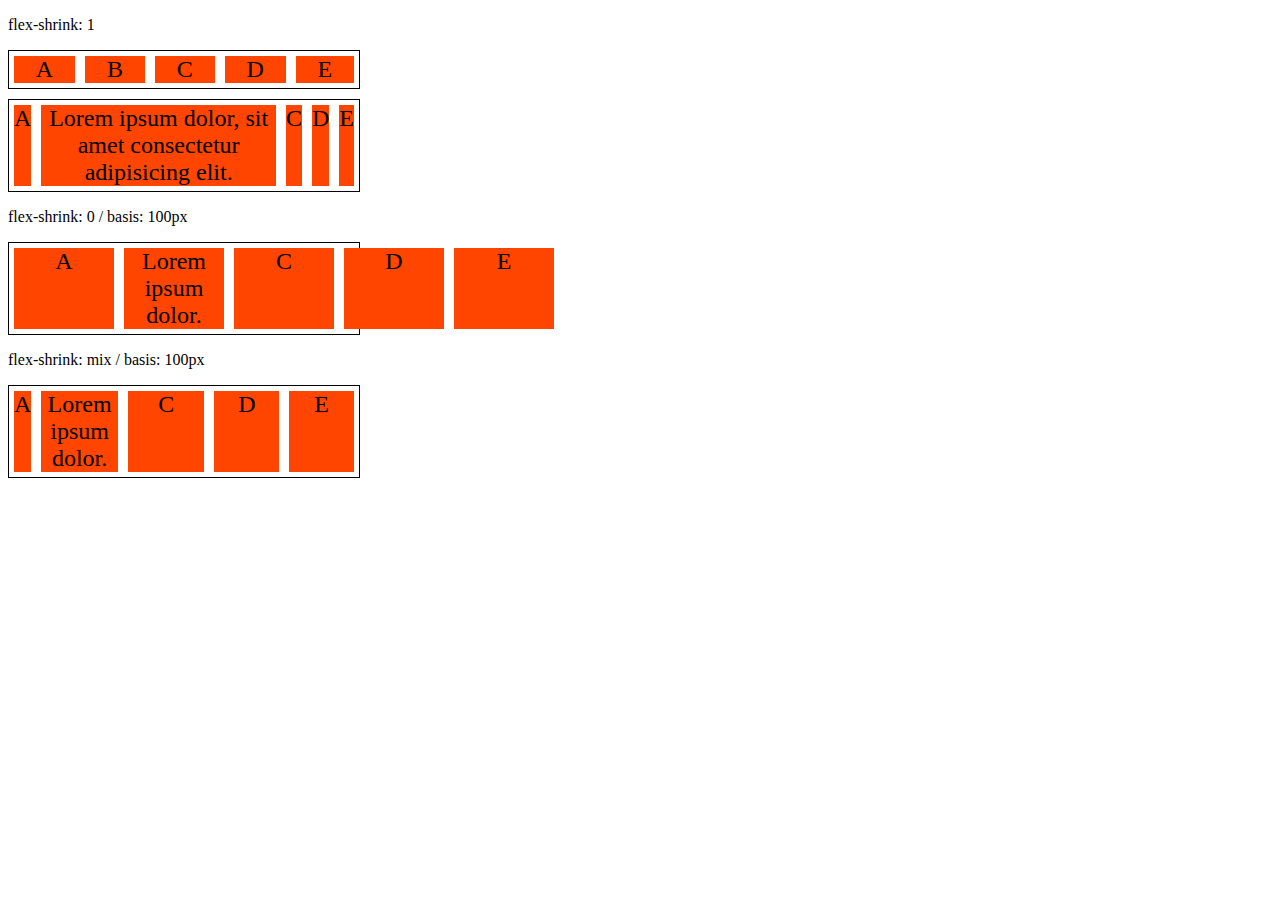
<file: flexbox-css/9-flex-shrink.html>
<!DOCTYPE html>
<html lang="en">

<head>
    <meta charset="UTF-8">
    <meta http-equiv="X-UA-Compatible" content="IE=edge">
    <meta name="viewport" content="width=device-width, initial-scale=1.0">
    <title>Fundamentos - flex shrink</title>

    <style>
        .flex-container {
            display: flex;
            border: 1px solid black;
            max-width: 350px;
            margin-bottom: 10px;
        }

        .item {
            background-color: orangered;
            font-size: 24px;
            text-align: center;
            margin: 5px;
        }

        .s-0 {
            flex-shrink: 0;
            flex-basis: 100px;
        }

        .s-1 {
            flex-shrink: 1;
        }

        .s-2 {
            flex-shrink: 2;
            flex-basis: 100px;
        }

        .s-3 {
            flex-shrink: 3;
            flex-basis: 100px;
        }

        .fg-1 {
            flex-grow: 1;
        }
    </style>
</head>

<body>

    <p>flex-shrink: 1</p>
    <div class="flex-container">
        <div class="item s-1 fg-1">A</div>
        <div class="item s-1 fg-1">B</div>
        <div class="item s-1 fg-1">C</div>
        <div class="item s-1 fg-1">D</div>
        <div class="item s-1 fg-1">E</div>
    </div>


    <div class="flex-container">
        <div class="item s-1 fg-1">A</div>
        <div class="item s-1 fg-1">Lorem ipsum dolor, sit amet consectetur adipisicing elit.</div>
        <div class="item s-1 fg-1">C</div>
        <div class="item s-1 fg-1">D</div>
        <div class="item s-1 fg-1">E</div>
    </div>

    <p>flex-shrink: 0 / basis: 100px</p>
    <div class="flex-container">
        <div class="item s-0 fg-1">A</div>
        <div class="item s-0 fg-1">Lorem ipsum dolor.</div>
        <div class="item s-0 fg-1">C</div>
        <div class="item s-0 fg-1">D</div>
        <div class="item s-0 fg-1">E</div>
    </div>

    <p>flex-shrink: mix / basis: 100px</p>
    <div class="flex-container">
        <div class="item s-1 fg-1">A</div>
        <div class="item s-2 fg-1">Lorem ipsum dolor.</div>
        <div class="item s-2 fg-1">C</div>
        <div class="item s-3 fg-1">D</div>
        <div class="item s-3 fg-1">E</div>
    </div>

</body>

</html>
</file>
<file: html/style.css>
body {
    background: #050505;
    --webkit-font-smoothing: antialiased;
    
    font-family: Verdana, Geneva, Tahoma, sans-serif;
    
    max-width: 800px;
    margin: auto;
    padding-top: 40px;
}
.avatar {
    width: 160px;
    height: 160px;
    border-radius: 50%;
}

#title, .subtitle {
    color:whitesmoke;
}

#title {
    font-size: 40px;
    text-transform: uppercase;
}
a {
    text-decoration: line-through;
}

.post_title {
    font-size: 16px;
    font-style: italic;
    margin: 0;
    margin-bottom: 15px;
    
}

.post {
    background: #E0E0E2;
    padding: 15px;
    border: 1px solid #050505;
    margin-bottom: 15px;
    border-radius: 5px;
}

.post_content {
    margin: 0;
    margin-bottom: 15px;
    text-align: justify;
}

.post_image {
    margin-bottom: 15px;
    border-radius: 5px;
    width: 100%;
}

.contacts_list {
    list-style-type: none;
    padding-left: 15px;
}

.contacts_list li a {
    text-decoration: none;
}
</file>
